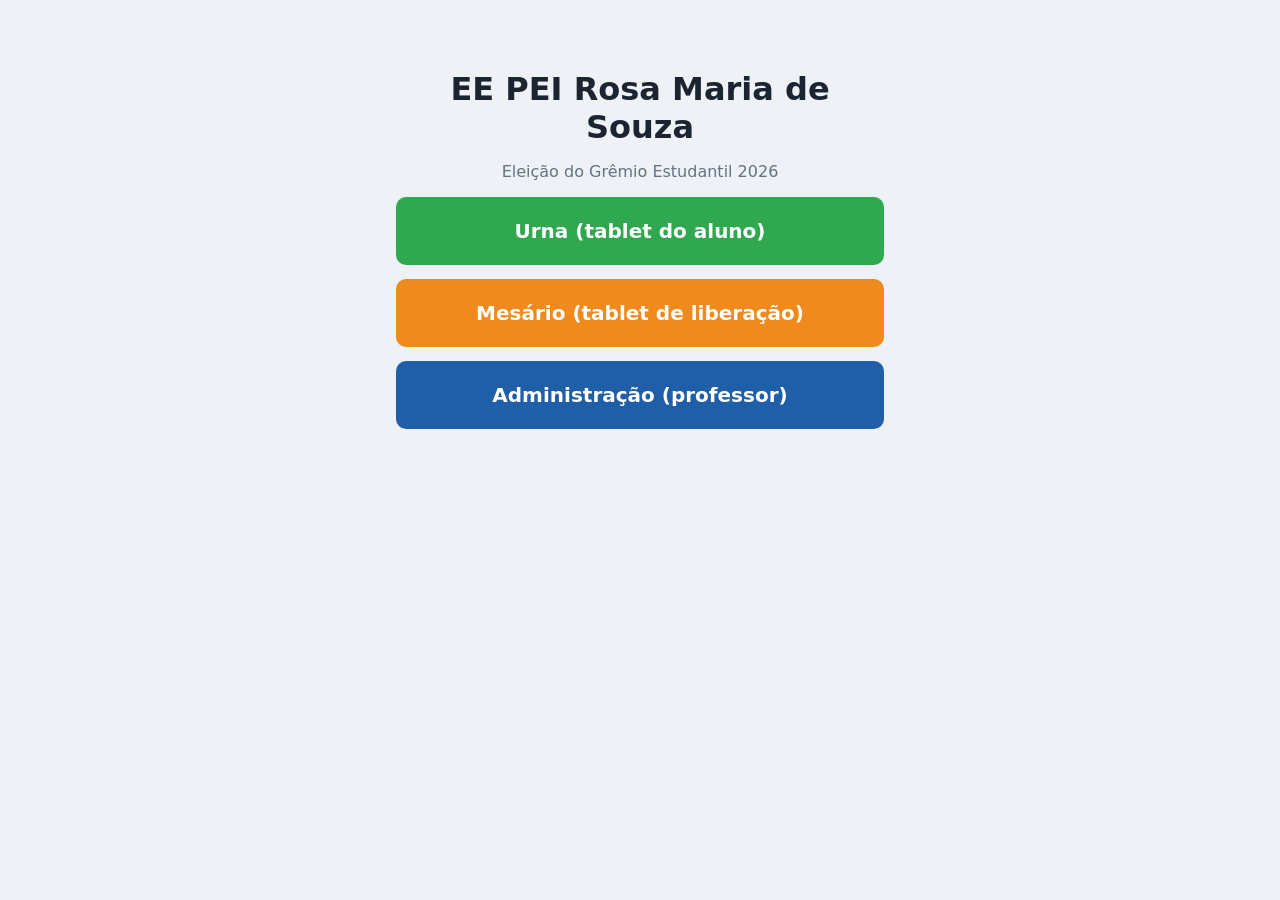
<file: index.html>
<!doctype html>
<html lang="pt-BR">
<head>
<meta charset="utf-8">
<meta name="viewport" content="width=device-width, initial-scale=1">
<title>Urna Eletrônica - Grêmio 2026</title>
<link rel="stylesheet" href="css/style.css">
<style>
  .home { max-width: 520px; margin: 6vh auto; padding: 16px; text-align: center; }
  .home .btn { display: block; margin: 14px 0; padding: 22px; font-size: 1.25rem; }
</style>
</head>
<body>
<div class="home">
  <h1>EE PEI Rosa Maria de Souza</h1>
  <p class="muted">Eleição do Grêmio Estudantil 2026</p>
  <a class="btn verde" href="urna.html">Urna (tablet do aluno)</a>
  <a class="btn laranja" href="mesario.html">Mesário (tablet de liberação)</a>
  <a class="btn" href="admin.html">Administração (professor)</a>
</div>
</body>
</html>
</file>
<file: css/style.css>
:root {
  --bg: #eef1f5; --card: #fff; --txt: #1b2430; --muted: #66727f; --borda: #d5dbe3;
  --verde: #2fa84f; --laranja: #f08a1c; --vermelho: #c93030; --azul: #1e5fa8; --amarelo: #f2c230;
}
* { box-sizing: border-box; }
html, body { margin: 0; min-height: 100%; background: var(--bg); color: var(--txt);
  font-family: system-ui, -apple-system, 'Segoe UI', Roboto, Arial, sans-serif; }
[hidden] { display: none !important; }
h1, h2, h3 { margin: 0 0 .4em; }
.muted { color: var(--muted); }
.card { background: var(--card); border: 1px solid var(--borda); border-radius: 14px; padding: 20px; }
label { display: block; margin: 12px 0; font-weight: 600; font-size: .95rem; }
input, textarea, select { display: block; width: 100%; margin-top: 4px; padding: 11px 12px; font: inherit;
  border: 1px solid var(--borda); border-radius: 8px; background: #fff; color: var(--txt); }
.btn { display: inline-block; padding: 12px 20px; font: inherit; font-weight: 700; border: 0; border-radius: 10px;
  background: var(--azul); color: #fff; cursor: pointer; text-decoration: none; touch-action: manipulation; }
.btn:disabled { opacity: .45; cursor: not-allowed; }
.btn.verde { background: var(--verde); } .btn.laranja { background: var(--laranja); }
.btn.vermelho { background: var(--vermelho); } .btn.cinza { background: #8995a3; }
.erro { color: var(--vermelho); font-weight: 600; }
.ok { color: var(--verde); font-weight: 600; }
.login { max-width: 420px; margin: 8vh auto; }
.login .btn { width: 100%; margin-top: 8px; }
.wrap { max-width: 980px; margin: 0 auto; padding: 16px; }
.topo { display: flex; align-items: center; justify-content: space-between; gap: 12px; flex-wrap: wrap; margin-bottom: 14px; }
.topo h1 { font-size: 1.25rem; margin: 0; }
.tabs { display: flex; gap: 8px; margin-bottom: 14px; flex-wrap: wrap; }
.tabs button { flex: 1; min-width: 120px; padding: 12px; font: inherit; font-weight: 700; border: 1px solid var(--borda);
  background: #fff; border-radius: 10px; cursor: pointer; }
.tabs button.on { background: var(--azul); color: #fff; border-color: var(--azul); }
table { width: 100%; border-collapse: collapse; }
th, td { text-align: left; padding: 9px 8px; border-bottom: 1px solid var(--borda); vertical-align: middle; }
td.num, th.num { text-align: right; }
.selo { display: inline-block; padding: 4px 12px; border-radius: 99px; font-weight: 700; font-size: .85rem; color: #fff; }
.selo.preparacao { background: #8995a3; } .selo.aberta { background: var(--verde); } .selo.encerrada { background: var(--vermelho); }
.foto-mini { width: 52px; height: 52px; border-radius: 8px; object-fit: cover; background: #dde3ea; }
.grid2 { display: grid; grid-template-columns: 1fr 1fr; gap: 12px; }
@media (max-width: 640px) { .grid2 { grid-template-columns: 1fr; } }
.acoes { display: flex; gap: 8px; flex-wrap: wrap; margin-top: 12px; }

/* relatorio */
.relatorio h2 { text-align: center; }
.relatorio .cab { text-align: center; margin-bottom: 14px; }
.assinaturas { display: grid; grid-template-columns: repeat(3, 1fr); gap: 28px; margin-top: 56px; text-align: center; font-size: .85rem; }
.assinaturas div { border-top: 1px solid #000; padding-top: 4px; }
@media print {
  body { background: #fff; }
  .nao-imprimir, .tabs, .topo { display: none !important; }
  .card { border: 0; padding: 0; }
  .wrap { max-width: none; padding: 0; }
}
</file>
